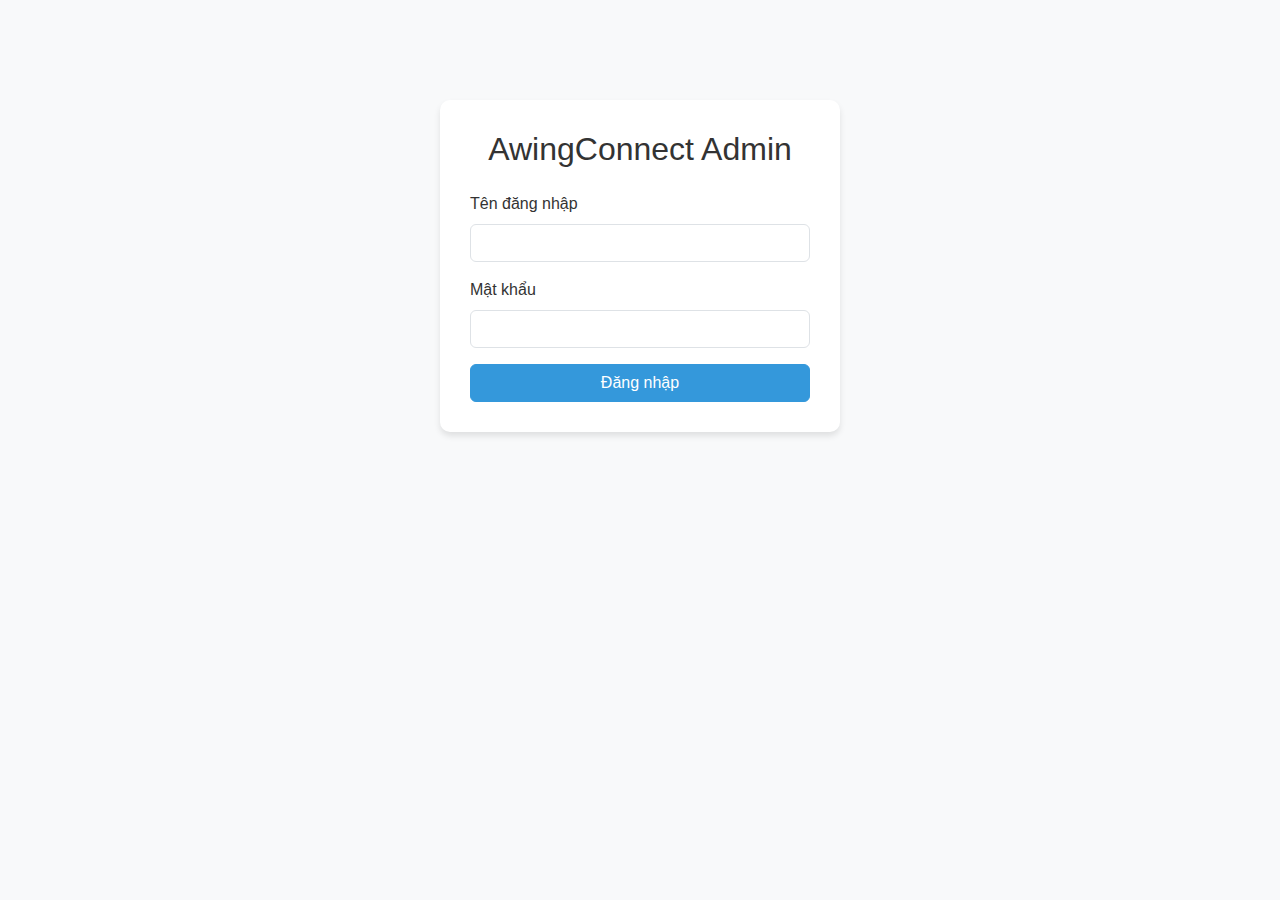
<file: static/index.html>
<!DOCTYPE html>
<html lang="vi">
<head>
    <meta charset="UTF-8">
    <meta name="viewport" content="width=device-width, initial-scale=1.0">
    <title>AwingConnect License Admin</title>
    <link href="https://cdn.jsdelivr.net/npm/bootstrap@5.3.0/dist/css/bootstrap.min.css" rel="stylesheet">
    <link rel="stylesheet" href="https://cdnjs.cloudflare.com/ajax/libs/font-awesome/6.4.0/css/all.min.css">
    <link rel="stylesheet" href="styles.css">
</head>
<body>
    <!-- Login Form -->
    <div id="login-section" class="login-container">
        <h2 class="text-center mb-4">AwingConnect Admin</h2>
        <form id="login-form">
            <div class="mb-3">
                <label for="username" class="form-label">Tên đăng nhập</label>
                <input type="text" class="form-control" id="username" required>
            </div>
            <div class="mb-3">
                <label for="password" class="form-label">Mật khẩu</label>
                <input type="password" class="form-control" id="password" required>
            </div>
            <button type="submit" class="btn btn-primary w-100">Đăng nhập</button>
        </form>
        <div id="login-error" class="alert alert-danger mt-3 d-none"></div>
    </div>

    <!-- Admin Dashboard -->
    <div id="admin-dashboard" class="d-none">
        <!-- Navbar -->
        <nav class="navbar navbar-expand-lg navbar-dark bg-dark">
            <div class="container-fluid">
                <a class="navbar-brand" href="#">
                    <i class="fas fa-shield-alt"></i> AwingConnect Admin
                </a>
                <div class="navbar-nav ms-auto">
                    <div class="nav-item dropdown">
                        <a class="nav-link dropdown-toggle" href="#" id="navbarDropdown" role="button" data-bs-toggle="dropdown" aria-expanded="false">
                            <i class="fas fa-user-circle"></i> <span id="current-user">Admin</span>
                        </a>
                        <ul class="dropdown-menu" aria-labelledby="navbarDropdown">
                            <li><a class="dropdown-item" href="#" id="logout-btn"><i class="fas fa-sign-out-alt"></i> Đăng xuất</a></li>
                        </ul>
                    </div>
                </div>
            </div>
        </nav>

        <div class="container-fluid">
            <div class="row">
                <!-- Sidebar -->
                <div class="col-md-3 col-lg-2 d-md-block sidebar collapse">
                    <div class="position-sticky pt-3">
                        <ul class="nav flex-column">
                            <li class="nav-item">
                                <a class="nav-link active" href="#" data-section="dashboard">
                                    <i class="fas fa-tachometer-alt"></i> Dashboard
                                </a>
                            </li>
                            <li class="nav-item">
                                <a class="nav-link" href="#" data-section="licenses">
                                    <i class="fas fa-key"></i> Quản lý License
                                </a>
                            </li>
                            <li class="nav-item">
                                <a class="nav-link" href="#" data-section="chat">
                                    <i class="fas fa-comments"></i> Chat Support
                                </a>
                            </li>
                            <li class="nav-item">
                                <a class="nav-link" href="#" data-section="users">
                                    <i class="fas fa-users"></i> Quản lý Admin
                                </a>
                            </li>
                        </ul>
                    </div>
                </div>

                <!-- Main Content -->
                <div class="col-md-9 col-lg-10 main-content">
                    <!-- Dashboard Section -->
                    <div id="dashboard-section" class="section">
                        <h2 class="mb-4">Dashboard</h2>
                        
                        <div class="row">
                            <div class="col-md-3">
                                <div class="card stat-card">
                                    <div class="card-body">
                                        <div class="number text-primary" id="total-licenses">0</div>
                                        <div class="label">Tổng số License</div>
                                    </div>
                                </div>
                            </div>
                            <div class="col-md-3">
                                <div class="card stat-card">
                                    <div class="card-body">
                                        <div class="number text-success" id="active-licenses">0</div>
                                        <div class="label">License đang hoạt động</div>
                                    </div>
                                </div>
                            </div>
                            <div class="col-md-3">
                                <div class="card stat-card">
                                    <div class="card-body">
                                        <div class="number text-warning" id="expired-licenses">0</div>
                                        <div class="label">License hết hạn</div>
                                    </div>
                                </div>
                            </div>
                            <div class="col-md-3">
                                <div class="card stat-card">
                                    <div class="card-body">
                                        <div class="number text-danger" id="unread-messages">0</div>
                                        <div class="label">Tin nhắn chưa đọc</div>
                                    </div>
                                </div>
                            </div>
                        </div>
                        
                        <div class="row mt-4">
                            <div class="col-md-6">
                                <div class="card">
                                    <div class="card-header">
                                        <i class="fas fa-chart-line"></i> Hoạt động gần đây
                                    </div>
                                    <div class="card-body">
                                        <div id="recent-activity">Đang tải...</div>
                                    </div>
                                </div>
                            </div>
                            <div class="col-md-6">
                                <div class="card">
                                    <div class="card-header">
                                        <i class="fas fa-exclamation-circle"></i> Cảnh báo
                                    </div>
                                    <div class="card-body">
                                        <div id="alerts">Đang tải...</div>
                                    </div>
                                </div>
                            </div>
                        </div>
                    </div>
                    
                    <!-- License Management Section -->
                    <div id="licenses-section" class="section d-none">
                        <div class="d-flex justify-content-between align-items-center mb-4">
                            <h2>Quản lý License</h2>
                            <button class="btn btn-primary" data-bs-toggle="modal" data-bs-target="#createLicenseModal">
                                <i class="fas fa-plus"></i> Tạo License mới
                            </button>
                        </div>
                        
                        <div class="card">
                            <div class="card-header d-flex justify-content-between align-items-center">
                                <span>Danh sách License</span>
                                <div class="form-check form-switch">
                                    <input class="form-check-input" type="checkbox" id="show-active-only">
                                    <label class="form-check-label" for="show-active-only">Chỉ hiển thị license đang hoạt động</label>
                                </div>
                            </div>
                            <div class="card-body">
                                <div class="table-responsive">
                                    <table class="table table-hover" id="licenses-table">
                                        <thead>
                                            <tr>
                                                <th>License Key</th>
                                                <th>Khách hàng</th>
                                                <th>Ngày tạo</th>
                                                <th>Ngày hết hạn</th>
                                                <th>Trạng thái</th>
                                                <th>HWID</th>
                                                <th>Số lần sử dụng</th>
                                                <th>Thao tác</th>
                                            </tr>
                                        </thead>
                                        <tbody id="licenses-tbody">
                                            <!-- License data will be loaded here -->
                                        </tbody>
                                    </table>
                                </div>
                            </div>
                        </div>
                    </div>
                    
                    <!-- Chat Section -->
                    <div id="chat-section" class="section d-none">
                        <h2 class="mb-4">Chat Support</h2>
                        
                        <div class="row">
                            <div class="col-md-4">
                                <div class="card">
                                    <div class="card-header">
                                        <i class="fas fa-users"></i> Người dùng đang hoạt động
                                    </div>
                                    <div class="card-body p-0">
                                        <ul class="list-group list-group-flush" id="active-users">
                                            <!-- Active users will be listed here -->
                                        </ul>
                                    </div>
                                </div>
                            </div>
                            
                            <div class="col-md-8">
                                <div class="card">
                                    <div class="card-header d-flex justify-content-between align-items-center">
                                        <span id="chat-with">Chọn người dùng để chat</span>
                                        <div>
                                            <span class="status-indicator status-offline" id="user-status"></span>
                                            <small id="last-seen"></small>
                                        </div>
                                    </div>
                                    <div class="card-body p-0">
                                        <div class="chat-container" id="chat-messages">
                                            <!-- Chat messages will be displayed here -->
                                        </div>
                                        <div class="p-3 border-top">
                                            <div class="input-group">
                                                <input type="text" class="form-control" id="message-input" placeholder="Nhập tin nhắn..." disabled>
                                                <button class="btn btn-primary" id="send-message" disabled>
                                                    <i class="fas fa-paper-plane"></i> Gửi
                                                </button>
                                            </div>
                                        </div>
                                    </div>
                                </div>
                            </div>
                        </div>
                    </div>
                    
                    <!-- Admin Users Section -->
                    <div id="users-section" class="section d-none">
                        <div class="d-flex justify-content-between align-items-center mb-4">
                            <h2>Quản lý Admin</h2>
                            <button class="btn btn-primary" data-bs-toggle="modal" data-bs-target="#createUserModal">
                                <i class="fas fa-user-plus"></i> Thêm Admin
                            </button>
                        </div>
                        
                        <div class="card">
                            <div class="card-header">
                                Danh sách Admin
                            </div>
                            <div class="card-body">
                                <div class="table-responsive">
                                    <table class="table table-hover" id="users-table">
                                        <thead>
                                            <tr>
                                                <th>ID</th>
                                                <th>Tên đăng nhập</th>
                                                <th>Ngày tạo</th>
                                                <th>Trạng thái</th>
                                                <th>Thao tác</th>
                                            </tr>
                                        </thead>
                                        <tbody id="users-tbody">
                                            <!-- Admin users will be loaded here -->
                                        </tbody>
                                    </table>
                                </div>
                            </div>
                        </div>
                    </div>
                </div>
            </div>
        </div>
    </div>
    <!-- Create License Modal -->
    <div class="modal fade" id="createLicenseModal" tabindex="-1" aria-labelledby="createLicenseModalLabel" aria-hidden="true">
        <div class="modal-dialog">
            <div class="modal-content">
                <div class="modal-header">
                    <h5 class="modal-title" id="createLicenseModalLabel">Tạo License mới</h5>
                    <button type="button" class="btn-close" data-bs-dismiss="modal" aria-label="Close"></button>
                </div>
                <div class="modal-body">
                    <form id="create-license-form">
                        <div class="mb-3">
                            <label for="days-valid" class="form-label">Số ngày hiệu lực</label>
                            <input type="number" class="form-control" id="days-valid" value="30" min="1" required>
                        </div>
                        <div class="mb-3">
                            <label for="customer-name" class="form-label">Tên khách hàng (tùy chọn)</label>
                            <input type="text" class="form-control" id="customer-name">
                        </div>
                        <div class="mb-3">
                            <label for="customer-email" class="form-label">Email khách hàng (tùy chọn)</label>
                            <input type="email" class="form-control" id="customer-email">
                        </div>
                    </form>
                </div>
                <div class="modal-footer">
                    <button type="button" class="btn btn-secondary" data-bs-dismiss="modal">Hủy</button>
                    <button type="button" class="btn btn-primary" id="create-license-btn">Tạo License</button>
                </div>
            </div>
        </div>
    </div>

    <!-- Create User Modal -->
    <div class="modal fade" id="createUserModal" tabindex="-1" aria-labelledby="createUserModalLabel" aria-hidden="true">
        <div class="modal-dialog">
            <div class="modal-content">
                <div class="modal-header">
                    <h5 class="modal-title" id="createUserModalLabel">Thêm Admin mới</h5>
                    <button type="button" class="btn-close" data-bs-dismiss="modal" aria-label="Close"></button>
                </div>
                <div class="modal-body">
                    <form id="create-user-form">
                        <div class="mb-3">
                            <label for="new-username" class="form-label">Tên đăng nhập</label>
                            <input type="text" class="form-control" id="new-username" required>
                        </div>
                        <div class="mb-3">
                            <label for="new-password" class="form-label">Mật khẩu</label>
                            <input type="password" class="form-control" id="new-password" required>
                        </div>
                        <div class="mb-3">
                            <label for="confirm-password" class="form-label">Xác nhận mật khẩu</label>
                            <input type="password" class="form-control" id="confirm-password" required>
                        </div>
                    </form>
                </div>
                <div class="modal-footer">
                    <button type="button" class="btn btn-secondary" data-bs-dismiss="modal">Hủy</button>
                    <button type="button" class="btn btn-primary" id="create-user-btn">Tạo Admin</button>
                </div>
            </div>
        </div>
    </div>

    <!-- Edit License Modal -->
    <div class="modal fade" id="editLicenseModal" tabindex="-1" aria-labelledby="editLicenseModalLabel" aria-hidden="true">
        <div class="modal-dialog">
            <div class="modal-content">
                <div class="modal-header">
                    <h5 class="modal-title" id="editLicenseModalLabel">Chỉnh sửa License</h5>
                    <button type="button" class="btn-close" data-bs-dismiss="modal" aria-label="Close"></button>
                </div>
                <div class="modal-body">
                    <form id="edit-license-form">
                        <input type="hidden" id="edit-license-key">
                        <div class="mb-3 form-check">
                            <input type="checkbox" class="form-check-input" id="edit-is-active">
                            <label class="form-check-label" for="edit-is-active">Kích hoạt license</label>
                        </div>
                        <div class="mb-3">
                            <label for="edit-days-to-add" class="form-label">Thêm số ngày (tùy chọn)</label>
                            <input type="number" class="form-control" id="edit-days-to-add" min="0">
                        </div>
                    </form>
                </div>
                <div class="modal-footer">
                    <button type="button" class="btn btn-secondary" data-bs-dismiss="modal">Hủy</button>
                    <button type="button" class="btn btn-primary" id="save-license-btn">Lưu thay đổi</button>
                </div>
            </div>
        </div>
    </div>

    <script src="https://cdn.jsdelivr.net/npm/bootstrap@5.3.0/dist/js/bootstrap.bundle.min.js"></script>
    <script src="script.js"></script>
</body>
</html>
</file>
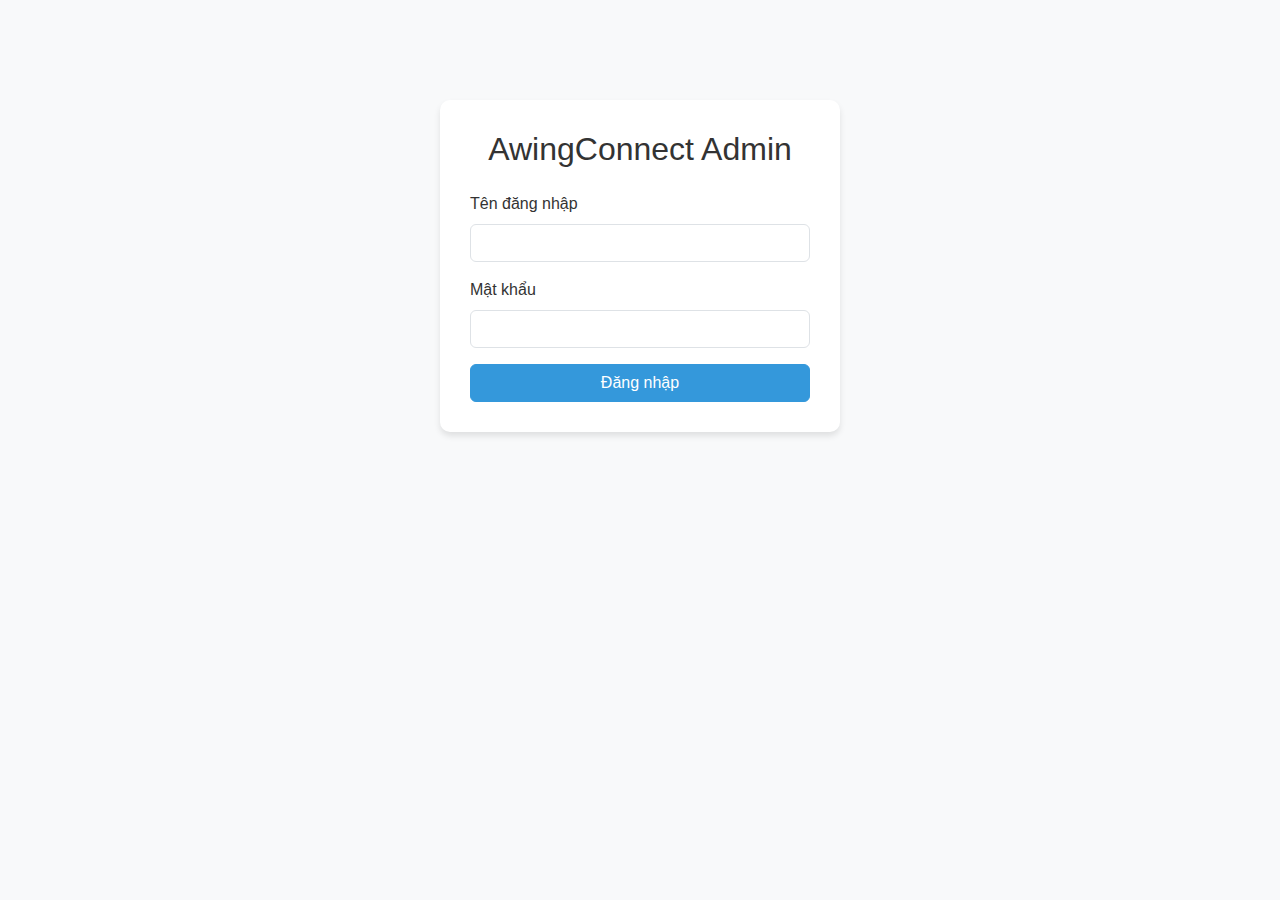
<file: static/admin.html>
<!DOCTYPE html>
<html lang="vi">
<head>
    <meta charset="UTF-8">
    <meta name="viewport" content="width=device-width, initial-scale=1.0">
    <title>AwingConnect License Admin</title>
    <link href="https://cdn.jsdelivr.net/npm/bootstrap@5.3.0/dist/css/bootstrap.min.css" rel="stylesheet">
    <link rel="stylesheet" href="https://cdnjs.cloudflare.com/ajax/libs/font-awesome/6.4.0/css/all.min.css">
    <style>
        :root {
            --primary-color: #3498db;
            --secondary-color: #2c3e50;
            --success-color: #27ae60;
            --danger-color: #e74c3c;
            --warning-color: #f39c12;
            --light-color: #ecf0f1;
            --dark-color: #2c3e50;
        }
        
        body {
            font-family: 'Segoe UI', Tahoma, Geneva, Verdana, sans-serif;
            background-color: #f8f9fa;
            color: #333;
        }
        
        .navbar-brand {
            font-weight: bold;
            color: var(--primary-color) !important;
        }
        
        .sidebar {
            background-color: var(--secondary-color);
            color: white;
            height: calc(100vh - 56px);
            position: fixed;
            overflow-y: auto;
            transition: all 0.3s;
        }
        
        .sidebar .nav-link {
            color: rgba(255, 255, 255, 0.8);
            padding: 12px 20px;
            border-radius: 0;
            transition: all 0.3s;
        }
        
        .sidebar .nav-link:hover, .sidebar .nav-link.active {
            background-color: rgba(255, 255, 255, 0.1);
            color: white;
        }
        
        .sidebar .nav-link i {
            margin-right: 10px;
            width: 20px;
            text-align: center;
        }
        
        .main-content {
            margin-left: 250px;
            padding: 20px;
            transition: all 0.3s;
        }
        
        .card {
            border: none;
            border-radius: 10px;
            box-shadow: 0 4px 6px rgba(0, 0, 0, 0.1);
            margin-bottom: 20px;
        }
        
        .card-header {
            background-color: white;
            border-bottom: 1px solid #eee;
            font-weight: 600;
            padding: 15px 20px;
        }
        
        .stat-card {
            text-align: center;
            padding: 20px;
        }
        
        .stat-card .number {
            font-size: 2.5rem;
            font-weight: bold;
            margin-bottom: 5px;
        }
        
        .stat-card .label {
            color: #6c757d;
            font-size: 0.9rem;
        }
        
        .table th {
            border-top: none;
            font-weight: 600;
            color: #6c757d;
        }
        
        .badge-active {
            background-color: var(--success-color);
        }
        
        .badge-inactive {
            background-color: var(--danger-color);
        }
        
        .badge-expired {
            background-color: var(--warning-color);
        }
        
        .chat-container {
            height: 400px;
            overflow-y: auto;
            padding: 15px;
            background-color: #f8f9fa;
            border-radius: 10px;
        }
        
        .message {
            margin-bottom: 15px;
            padding: 10px 15px;
            border-radius: 10px;
            max-width: 80%;
        }
        
        .user-message {
            background-color: var(--primary-color);
            color: white;
            margin-left: auto;
        }
        
        .admin-message {
            background-color: white;
            border: 1px solid #dee2e6;
        }
        
        .message-time {
            font-size: 0.75rem;
            opacity: 0.7;
            margin-top: 5px;
        }
        
        .login-container {
            max-width: 400px;
            margin: 100px auto;
            padding: 30px;
            background-color: white;
            border-radius: 10px;
            box-shadow: 0 4px 6px rgba(0, 0, 0, 0.1);
        }
        
        .btn-primary {
            background-color: var(--primary-color);
            border-color: var(--primary-color);
        }
        
        .btn-primary:hover {
            background-color: #2980b9;
            border-color: #2980b9;
        }
        
        .action-btn {
            margin-right: 5px;
        }
        
        .status-indicator {
            display: inline-block;
            width: 10px;
            height: 10px;
            border-radius: 50%;
            margin-right: 5px;
        }
        
        .status-online {
            background-color: var(--success-color);
        }
        
        .status-offline {
            background-color: var(--danger-color);
        }
        
        @media (max-width: 768px) {
            .sidebar {
                width: 100%;
                height: auto;
                position: relative;
            }
            
            .main-content {
                margin-left: 0;
            }
        }
    </style>
</head>
<body>
    <!-- Login Form -->
    <div id="login-section" class="login-container">
        <h2 class="text-center mb-4">AwingConnect Admin</h2>
        <form id="login-form">
            <div class="mb-3">
                <label for="username" class="form-label">Tên đăng nhập</label>
                <input type="text" class="form-control" id="username" required>
            </div>
            <div class="mb-3">
                <label for="password" class="form-label">Mật khẩu</label>
                <input type="password" class="form-control" id="password" required>
            </div>
            <button type="submit" class="btn btn-primary w-100">Đăng nhập</button>
        </form>
        <div id="login-error" class="alert alert-danger mt-3 d-none"></div>
    </div>

    <!-- Admin Dashboard -->
    <div id="admin-dashboard" class="d-none">
        <!-- Navbar -->
        <nav class="navbar navbar-expand-lg navbar-dark bg-dark">
            <div class="container-fluid">
                <a class="navbar-brand" href="#">
                    <i class="fas fa-shield-alt"></i> AwingConnect Admin
                </a>
                <div class="navbar-nav ms-auto">
                    <div class="nav-item dropdown">
                        <a class="nav-link dropdown-toggle" href="#" id="navbarDropdown" role="button" data-bs-toggle="dropdown" aria-expanded="false">
                            <i class="fas fa-user-circle"></i> <span id="current-user">Admin</span>
                        </a>
                        <ul class="dropdown-menu" aria-labelledby="navbarDropdown">
                            <li><a class="dropdown-item" href="#" id="logout-btn"><i class="fas fa-sign-out-alt"></i> Đăng xuất</a></li>
                        </ul>
                    </div>
                </div>
            </div>
        </nav>

        <div class="container-fluid">
            <div class="row">
                <!-- Sidebar -->
                <div class="col-md-3 col-lg-2 d-md-block sidebar collapse">
                    <div class="position-sticky pt-3">
                        <ul class="nav flex-column">
                            <li class="nav-item">
                                <a class="nav-link active" href="#" data-section="dashboard">
                                    <i class="fas fa-tachometer-alt"></i> Dashboard
                                </a>
                            </li>
                            <li class="nav-item">
                                <a class="nav-link" href="#" data-section="licenses">
                                    <i class="fas fa-key"></i> Quản lý License
                                </a>
                            </li>
                            <li class="nav-item">
                                <a class="nav-link" href="#" data-section="chat">
                                    <i class="fas fa-comments"></i> Chat Support
                                </a>
                            </li>
                            <li class="nav-item">
                                <a class="nav-link" href="#" data-section="users">
                                    <i class="fas fa-users"></i> Quản lý Admin
                                </a>
                            </li>
                        </ul>
                    </div>
                </div>

                <!-- Main Content -->
                <div class="col-md-9 col-lg-10 main-content">
                    <!-- Dashboard Section -->
                    <div id="dashboard-section" class="section">
                        <h2 class="mb-4">Dashboard</h2>
                        
                        <div class="row">
                            <div class="col-md-3">
                                <div class="card stat-card">
                                    <div class="card-body">
                                        <div class="number text-primary" id="total-licenses">0</div>
                                        <div class="label">Tổng số License</div>
                                    </div>
                                </div>
                            </div>
                            <div class="col-md-3">
                                <div class="card stat-card">
                                    <div class="card-body">
                                        <div class="number text-success" id="active-licenses">0</div>
                                        <div class="label">License đang hoạt động</div>
                                    </div>
                                </div>
                            </div>
                            <div class="col-md-3">
                                <div class="card stat-card">
                                    <div class="card-body">
                                        <div class="number text-warning" id="expired-licenses">0</div>
                                        <div class="label">License hết hạn</div>
                                    </div>
                                </div>
                            </div>
                            <div class="col-md-3">
                                <div class="card stat-card">
                                    <div class="card-body">
                                        <div class="number text-danger" id="unread-messages">0</div>
                                        <div class="label">Tin nhắn chưa đọc</div>
                                    </div>
                                </div>
                            </div>
                        </div>
                        
                        <div class="row mt-4">
                            <div class="col-md-6">
                                <div class="card">
                                    <div class="card-header">
                                        <i class="fas fa-chart-line"></i> Hoạt động gần đây
                                    </div>
                                    <div class="card-body">
                                        <div id="recent-activity">Đang tải...</div>
                                    </div>
                                </div>
                            </div>
                            <div class="col-md-6">
                                <div class="card">
                                    <div class="card-header">
                                        <i class="fas fa-exclamation-circle"></i> Cảnh báo
                                    </div>
                                    <div class="card-body">
                                        <div id="alerts">Đang tải...</div>
                                    </div>
                                </div>
                            </div>
                        </div>
                    </div>
                    
                    <!-- License Management Section -->
                    <div id="licenses-section" class="section d-none">
                        <div class="d-flex justify-content-between align-items-center mb-4">
                            <h2>Quản lý License</h2>
                            <button class="btn btn-primary" data-bs-toggle="modal" data-bs-target="#createLicenseModal">
                                <i class="fas fa-plus"></i> Tạo License mới
                            </button>
                        </div>
                        
                        <div class="card">
                            <div class="card-header d-flex justify-content-between align-items-center">
                                <span>Danh sách License</span>
                                <div class="form-check form-switch">
                                    <input class="form-check-input" type="checkbox" id="show-active-only">
                                    <label class="form-check-label" for="show-active-only">Chỉ hiển thị license đang hoạt động</label>
                                </div>
                            </div>
                            <div class="card-body">
                                <div class="table-responsive">
                                    <table class="table table-hover" id="licenses-table">
                                        <thead>
                                            <tr>
                                                <th>License Key</th>
                                                <th>Khách hàng</th>
                                                <th>Ngày tạo</th>
                                                <th>Ngày hết hạn</th>
                                                <th>Trạng thái</th>
                                                <th>HWID</th>
                                                <th>Số lần sử dụng</th>
                                                <th>Thao tác</th>
                                            </tr>
                                        </thead>
                                        <tbody id="licenses-tbody">
                                            <!-- License data will be loaded here -->
                                        </tbody>
                                    </table>
                                </div>
                            </div>
                        </div>
                    </div>
                    
                    <!-- Chat Section -->
                    <div id="chat-section" class="section d-none">
                        <h2 class="mb-4">Chat Support</h2>
                        
                        <div class="row">
                            <div class="col-md-4">
                                <div class="card">
                                    <div class="card-header">
                                        <i class="fas fa-users"></i> Người dùng đang hoạt động
                                    </div>
                                    <div class="card-body p-0">
                                        <ul class="list-group list-group-flush" id="active-users">
                                            <!-- Active users will be listed here -->
                                        </ul>
                                    </div>
                                </div>
                            </div>
                            
                            <div class="col-md-8">
                                <div class="card">
                                    <div class="card-header d-flex justify-content-between align-items-center">
                                        <span id="chat-with">Chọn người dùng để chat</span>
                                        <div>
                                            <span class="status-indicator status-offline" id="user-status"></span>
                                            <small id="last-seen"></small>
                                        </div>
                                    </div>
                                    <div class="card-body p-0">
                                        <div class="chat-container" id="chat-messages">
                                            <!-- Chat messages will be displayed here -->
                                        </div>
                                        <div class="p-3 border-top">
                                            <div class="input-group">
                                                <input type="text" class="form-control" id="message-input" placeholder="Nhập tin nhắn..." disabled>
                                                <button class="btn btn-primary" id="send-message" disabled>
                                                    <i class="fas fa-paper-plane"></i> Gửi
                                                </button>
                                            </div>
                                        </div>
                                    </div>
                                </div>
                            </div>
                        </div>
                    </div>
                    
                    <!-- Admin Users Section -->
                    <div id="users-section" class="section d-none">
                        <div class="d-flex justify-content-between align-items-center mb-4">
                            <h2>Quản lý Admin</h2>
                            <button class="btn btn-primary" data-bs-toggle="modal" data-bs-target="#createUserModal">
                                <i class="fas fa-user-plus"></i> Thêm Admin
                            </button>
                        </div>
                        
                        <div class="card">
                            <div class="card-header">
                                Danh sách Admin
                            </div>
                            <div class="card-body">
                                <div class="table-responsive">
                                    <table class="table table-hover" id="users-table">
                                        <thead>
                                            <tr>
                                                <th>ID</th>
                                                <th>Tên đăng nhập</th>
                                                <th>Ngày tạo</th>
                                                <th>Trạng thái</th>
                                                <th>Thao tác</th>
                                            </tr>
                                        </thead>
                                        <tbody id="users-tbody">
                                            <!-- Admin users will be loaded here -->
                                        </tbody>
                                    </table>
                                </div>
                            </div>
                        </div>
                    </div>
                </div>
            </div>
        </div>
    </div>

    <!-- Create License Modal -->
    <div class="modal fade" id="createLicenseModal" tabindex="-1" aria-labelledby="createLicenseModalLabel" aria-hidden="true">
        <div class="modal-dialog">
            <div class="modal-content">
                <div class="modal-header">
                    <h5 class="modal-title" id="createLicenseModalLabel">Tạo License mới</h5>
                    <button type="button" class="btn-close" data-bs-dismiss="modal" aria-label="Close"></button>
                </div>
                <div class="modal-body">
                    <form id="create-license-form">
                        <div class="mb-3">
                            <label for="days-valid" class="form-label">Số ngày hiệu lực</label>
                            <input type="number" class="form-control" id="days-valid" value="30" min="1" required>
                        </div>
                        <div class="mb-3">
                            <label for="customer-name" class="form-label">Tên khách hàng (tùy chọn)</label>
                            <input type="text" class="form-control" id="customer-name">
                        </div>
                        <div class="mb-3">
                            <label for="customer-email" class="form-label">Email khách hàng (tùy chọn)</label>
                            <input type="email" class="form-control" id="customer-email">
                        </div>
                    </form>
                </div>
                <div class="modal-footer">
                    <button type="button" class="btn btn-secondary" data-bs-dismiss="modal">Hủy</button>
                    <button type="button" class="btn btn-primary" id="create-license-btn">Tạo License</button>
                </div>
            </div>
        </div>
    </div>

    <!-- Create User Modal -->
    <div class="modal fade" id="createUserModal" tabindex="-1" aria-labelledby="createUserModalLabel" aria-hidden="true">
        <div class="modal-dialog">
            <div class="modal-content">
                <div class="modal-header">
                    <h5 class="modal-title" id="createUserModalLabel">Thêm Admin mới</h5>
                    <button type="button" class="btn-close" data-bs-dismiss="modal" aria-label="Close"></button>
                </div>
                <div class="modal-body">
                    <form id="create-user-form">
                        <div class="mb-3">
                            <label for="new-username" class="form-label">Tên đăng nhập</label>
                            <input type="text" class="form-control" id="new-username" required>
                        </div>
                        <div class="mb-3">
                            <label for="new-password" class="form-label">Mật khẩu</label>
                            <input type="password" class="form-control" id="new-password" required>
                        </div>
                        <div class="mb-3">
                            <label for="confirm-password" class="form-label">Xác nhận mật khẩu</label>
                            <input type="password" class="form-control" id="confirm-password" required>
                        </div>
                    </form>
                </div>
                <div class="modal-footer">
                    <button type="button" class="btn btn-secondary" data-bs-dismiss="modal">Hủy</button>
                    <button type="button" class="btn btn-primary" id="create-user-btn">Tạo Admin</button>
                </div>
            </div>
        </div>
    </div>

    <!-- Edit License Modal -->
    <div class="modal fade" id="editLicenseModal" tabindex="-1" aria-labelledby="editLicenseModalLabel" aria-hidden="true">
        <div class="modal-dialog">
            <div class="modal-content">
                <div class="modal-header">
                    <h5 class="modal-title" id="editLicenseModalLabel">Chỉnh sửa License</h5>
                    <button type="button" class="btn-close" data-bs-dismiss="modal" aria-label="Close"></button>
                </div>
                <div class="modal-body">
                    <form id="edit-license-form">
                        <input type="hidden" id="edit-license-key">
                        <div class="mb-3 form-check">
                            <input type="checkbox" class="form-check-input" id="edit-is-active">
                            <label class="form-check-label" for="edit-is-active">Kích hoạt license</label>
                        </div>
                        <div class="mb-3">
                            <label for="edit-days-to-add" class="form-label">Thêm số ngày (tùy chọn)</label>
                            <input type="number" class="form-control" id="edit-days-to-add" min="0">
                        </div>
                    </form>
                </div>
                <div class="modal-footer">
                    <button type="button" class="btn btn-secondary" data-bs-dismiss="modal">Hủy</button>
                    <button type="button" class="btn btn-primary" id="save-license-btn">Lưu thay đổi</button>
                </div>
            </div>
        </div>
    </div>

    <script src="https://cdn.jsdelivr.net/npm/bootstrap@5.3.0/dist/js/bootstrap.bundle.min.js"></script>
    <script>
        // API Configuration
        const API_BASE = 'http://localhost:8000/api';
        let authToken = null;
        let currentUser = null;
        let selectedUser = null;
        let refreshInterval = null;

        // DOM Elements
        const loginSection = document.getElementById('login-section');
        const adminDashboard = document.getElementById('admin-dashboard');
        const loginForm = document.getElementById('login-form');
        const loginError = document.getElementById('login-error');
        const currentUserSpan = document.getElementById('current-user');
        const logoutBtn = document.getElementById('logout-btn');
        const sections = document.querySelectorAll('.section');
        const navLinks = document.querySelectorAll('.sidebar .nav-link');

        // Initialize the application
        document.addEventListener('DOMContentLoaded', function() {
            // Check if user is already logged in
            const savedToken = localStorage.getItem('adminToken');
            const savedUser = localStorage.getItem('adminUser');
            
            if (savedToken && savedUser) {
                authToken = savedToken;
                currentUser = savedUser;
                showAdminDashboard();
            }
            
            // Setup event listeners
            setupEventListeners();
        });

        function setupEventListeners() {
            // Login form
            loginForm.addEventListener('submit', handleLogin);
            
            // Logout button
            logoutBtn.addEventListener('click', handleLogout);
            
            // Navigation
            navLinks.forEach(link => {
                link.addEventListener('click', function(e) {
                    e.preventDefault();
                    const section = this.getAttribute('data-section');
                    showSection(section);
                    
                    // Update active nav link
                    navLinks.forEach(l => l.classList.remove('active'));
                    this.classList.add('active');
                });
            });
            
            // License management
            document.getElementById('show-active-only').addEventListener('change', function() {
                loadLicenses(this.checked);
            });
            
            document.getElementById('create-license-btn').addEventListener('click', createLicense);
            
            // Chat
            document.getElementById('send-message').addEventListener('click', sendMessage);
            document.getElementById('message-input').addEventListener('keypress', function(e) {
                if (e.key === 'Enter') {
                    sendMessage();
                }
            });
            
            // Admin users
            document.getElementById('create-user-btn').addEventListener('click', createAdminUser);
        }

        async function handleLogin(e) {
            e.preventDefault();
            
            const username = document.getElementById('username').value;
            const password = document.getElementById('password').value;
            
            try {
                const response = await fetch(`${API_BASE}/admin/login`, {
                    method: 'POST',
                    headers: {
                        'Content-Type': 'application/json'
                    },
                    body: JSON.stringify({ username, password })
                });
                
                if (response.ok) {
                    const data = await response.json();
                    authToken = data.access_token;
                    currentUser = data.username;
                    
                    // Save to localStorage
                    localStorage.setItem('adminToken', authToken);
                    localStorage.setItem('adminUser', currentUser);
                    
                    showAdminDashboard();
                } else {
                    const error = await response.json();
                    showLoginError(error.detail || 'Đăng nhập thất bại');
                }
            } catch (error) {
                showLoginError('Lỗi kết nối đến server');
            }
        }

        function showLoginError(message) {
            loginError.textContent = message;
            loginError.classList.remove('d-none');
        }

        function showAdminDashboard() {
            loginSection.classList.add('d-none');
            adminDashboard.classList.remove('d-none');
            currentUserSpan.textContent = currentUser;
            
            // Load initial data
            loadDashboardStats();
            loadLicenses(false);
            loadAdminUsers();
            
            // Start auto-refresh
            if (refreshInterval) clearInterval(refreshInterval);
            refreshInterval = setInterval(loadDashboardStats, 30000); // Refresh every 30 seconds
            
            // Show dashboard by default
            showSection('dashboard');
        }

        async function handleLogout() {
            try {
                await fetch(`${API_BASE}/admin/logout`, {
                    method: 'POST',
                    headers: {
                        'Authorization': `Bearer ${authToken}`
                    }
                });
            } catch (error) {
                console.error('Logout error:', error);
            } finally {
                // Clear local storage and reset state
                localStorage.removeItem('adminToken');
                localStorage.removeItem('adminUser');
                authToken = null;
                currentUser = null;
                
                // Stop auto-refresh
                if (refreshInterval) clearInterval(refreshInterval);
                
                // Show login screen
                adminDashboard.classList.add('d-none');
                loginSection.classList.remove('d-none');
                loginForm.reset();
                loginError.classList.add('d-none');
            }
        }

        function showSection(sectionName) {
            sections.forEach(section => {
                if (section.id === `${sectionName}-section`) {
                    section.classList.remove('d-none');
                    
                    // Load section-specific data
                    if (sectionName === 'dashboard') {
                        loadDashboardStats();
                    } else if (sectionName === 'chat') {
                        loadActiveUsers();
                    }
                } else {
                    section.classList.add('d-none');
                }
            });
        }

        async function loadDashboardStats() {
            try {
                const response = await fetch(`${API_BASE}/admin/stats`, {
                    headers: {
                        'Authorization': `Bearer ${authToken}`
                    }
                });
                
                if (response.ok) {
                    const data = await response.json();
                    
                    // Update stats cards
                    document.getElementById('total-licenses').textContent = data.licenses.total;
                    document.getElementById('active-licenses').textContent = data.licenses.active;
                    document.getElementById('expired-licenses').textContent = data.licenses.expired;
                    document.getElementById('unread-messages').textContent = data.chat.unread_messages;
                    
                    // Update recent activity
                    document.getElementById('recent-activity').innerHTML = `
                        <p>Có <strong>${data.recent_activity}</strong> license được sử dụng trong 7 ngày qua</p>
                        <p>Tổng số tin nhắn: <strong>${data.chat.total_messages}</strong></p>
                        <p>Số admin đang hoạt động: <strong>${data.admins.active}</strong></p>
                    `;
                    
                    // Update alerts
                    const alerts = [];
                    if (data.licenses.expired > 0) {
                        alerts.push(`Có <strong>${data.licenses.expired}</strong> license đã hết hạn`);
                    }
                    if (data.chat.unread_messages > 0) {
                        alerts.push(`Có <strong>${data.chat.unread_messages}</strong> tin nhắn chưa đọc`);
                    }
                    
                    if (alerts.length > 0) {
                        document.getElementById('alerts').innerHTML = alerts.map(alert => `<div class="alert alert-warning">${alert}</div>`).join('');
                    } else {
                        document.getElementById('alerts').innerHTML = '<div class="alert alert-success">Không có cảnh báo nào</div>';
                    }
                }
            } catch (error) {
                console.error('Error loading dashboard stats:', error);
            }
        }

        async function loadLicenses(activeOnly = false) {
            try {
                const response = await fetch(`${API_BASE}/licenses?active_only=${activeOnly}`, {
                    headers: {
                        'Authorization': `Bearer ${authToken}`
                    }
                });
                
                if (response.ok) {
                    const data = await response.json();
                    const tbody = document.getElementById('licenses-tbody');
                    
                    tbody.innerHTML = data.licenses.map(license => `
                        <tr>
                            <td><code>${license.key}</code></td>
                            <td>${license.customer_name || 'N/A'}</td>
                            <td>${formatDate(license.created_at)}</td>
                            <td>${formatDate(license.expires_at)}</td>
                            <td>
                                ${license.is_active 
                                    ? (license.is_expired 
                                        ? '<span class="badge badge-expired">Hết hạn</span>' 
                                        : '<span class="badge badge-active">Đang hoạt động</span>')
                                    : '<span class="badge badge-inactive">Không hoạt động</span>'
                                }
                            </td>
                            <td>${license.hwid || 'Chưa kích hoạt'}</td>
                            <td>${license.used_count}</td>
                            <td>
                                <button class="btn btn-sm btn-outline-primary action-btn" onclick="editLicense('${license.key}')">
                                    <i class="fas fa-edit"></i>
                                </button>
                                <button class="btn btn-sm btn-outline-danger action-btn" onclick="deleteLicense('${license.key}')">
                                    <i class="fas fa-trash"></i>
                                </button>
                            </td>
                        </tr>
                    `).join('');
                }
            } catch (error) {
                console.error('Error loading licenses:', error);
            }
        }

        async function createLicense() {
            const daysValid = document.getElementById('days-valid').value;
            const customerName = document.getElementById('customer-name').value;
            const customerEmail = document.getElementById('customer-email').value;
            
            try {
                const response = await fetch(`${API_BASE}/create_license`, {
                    method: 'POST',
                    headers: {
                        'Content-Type': 'application/json',
                        'Authorization': `Bearer ${authToken}`
                    },
                    body: JSON.stringify({
                        days_valid: parseInt(daysValid),
                        customer_name: customerName || null,
                        customer_email: customerEmail || null
                    })
                });
                
                if (response.ok) {
                    const data = await response.json();
                    
                    // Close modal and reset form
                    bootstrap.Modal.getInstance(document.getElementById('createLicenseModal')).hide();
                    document.getElementById('create-license-form').reset();
                    
                    // Show success message and reload licenses
                    alert(`License đã được tạo: ${data.license_key}`);
                    loadLicenses(false);
                } else {
                    const error = await response.json();
                    alert(`Lỗi: ${error.detail}`);
                }
            } catch (error) {
                console.error('Error creating license:', error);
                alert('Lỗi kết nối đến server');
            }
        }

        async function editLicense(licenseKey) {
            // In a real implementation, you would fetch the current license data
            // For now, we'll just set the license key and show the modal
            document.getElementById('edit-license-key').value = licenseKey;
            
            const modal = new bootstrap.Modal(document.getElementById('editLicenseModal'));
            modal.show();
        }

        async function saveLicenseChanges() {
            const licenseKey = document.getElementById('edit-license-key').value;
            const isActive = document.getElementById('edit-is-active').checked;
            const daysToAdd = document.getElementById('edit-days-to-add').value;
            
            try {
                const response = await fetch(`${API_BASE}/licenses/${licenseKey}`, {
                    method: 'PUT',
                    headers: {
                        'Content-Type': 'application/json',
                        'Authorization': `Bearer ${authToken}`
                    },
                    body: JSON.stringify({
                        is_active: isActive,
                        days_to_add: daysToAdd ? parseInt(daysToAdd) : null
                    })
                });
                
                if (response.ok) {
                    // Close modal and reset form
                    bootstrap.Modal.getInstance(document.getElementById('editLicenseModal')).hide();
                    document.getElementById('edit-license-form').reset();
                    
                    // Show success message and reload licenses
                    alert('License đã được cập nhật');
                    loadLicenses(false);
                } else {
                    const error = await response.json();
                    alert(`Lỗi: ${error.detail}`);
                }
            } catch (error) {
                console.error('Error updating license:', error);
                alert('Lỗi kết nối đến server');
            }
        }

        async function deleteLicense(licenseKey) {
            if (!confirm(`Bạn có chắc chắn muốn xóa license ${licenseKey}?`)) {
                return;
            }
            
            try {
                const response = await fetch(`${API_BASE}/licenses/${licenseKey}`, {
                    method: 'DELETE',
                    headers: {
                        'Authorization': `Bearer ${authToken}`
                    }
                });
                
                if (response.ok) {
                    alert('License đã được xóa');
                    loadLicenses(false);
                } else {
                    const error = await response.json();
                    alert(`Lỗi: ${error.detail}`);
                }
            } catch (error) {
                console.error('Error deleting license:', error);
                alert('Lỗi kết nối đến server');
            }
        }

        async function loadActiveUsers() {
            try {
                // In a real implementation, you would fetch active users from the API
                // For now, we'll simulate with some dummy data
                const activeUsers = [
                    { license_key: 'AWC-123456-ABCD', hwid: 'HWID001', last_seen: new Date().toISOString() },
                    { license_key: 'AWC-789012-EFGH', hwid: 'HWID002', last_seen: new Date(Date.now() - 300000).toISOString() }
                ];
                
                const activeUsersList = document.getElementById('active-users');
                activeUsersList.innerHTML = activeUsers.map(user => `
                    <li class="list-group-item user-item" data-license="${user.license_key}" data-hwid="${user.hwid}">
                        <div class="d-flex justify-content-between align-items-center">
                            <div>
                                <span class="status-indicator status-online"></span>
                                <strong>${user.license_key}</strong>
                            </div>
                            <small>${formatTimeAgo(user.last_seen)}</small>
                        </div>
                        <div class="text-muted small">${user.hwid}</div>
                    </li>
                `).join('');
                
                // Add click event to user items
                document.querySelectorAll('.user-item').forEach(item => {
                    item.addEventListener('click', function() {
                        const licenseKey = this.getAttribute('data-license');
                        const hwid = this.getAttribute('data-hwid');
                        selectUser(licenseKey, hwid);
                    });
                });
            } catch (error) {
                console.error('Error loading active users:', error);
            }
        }

        function selectUser(licenseKey, hwid) {
            selectedUser = { licenseKey, hwid };
            
            // Update UI
            document.getElementById('chat-with').textContent = `Chat với ${licenseKey}`;
            document.getElementById('user-status').className = 'status-indicator status-online';
            document.getElementById('last-seen').textContent = 'Online';
            document.getElementById('message-input').disabled = false;
            document.getElementById('send-message').disabled = false;
            
            // Load chat messages
            loadChatMessages(licenseKey);
        }

        async function loadChatMessages(licenseKey) {
            try {
                const response = await fetch(`${API_BASE}/get_messages?license_key=${licenseKey}`, {
                    headers: {
                        'Authorization': `Bearer ${authToken}`
                    }
                });
                
                if (response.ok) {
                    const data = await response.json();
                    const chatContainer = document.getElementById('chat-messages');
                    
                    chatContainer.innerHTML = data.messages.map(message => `
                        <div class="message ${message.sender_type === 'admin' ? 'admin-message' : 'user-message'}">
                            <div>${message.message}</div>
                            <div class="message-time">${formatDateTime(message.timestamp)}</div>
                        </div>
                    `).join('');
                    
                    // Scroll to bottom
                    chatContainer.scrollTop = chatContainer.scrollHeight;
                }
            } catch (error) {
                console.error('Error loading chat messages:', error);
            }
        }

        async function sendMessage() {
            if (!selectedUser) return;
            
            const messageInput = document.getElementById('message-input');
            const message = messageInput.value.trim();
            
            if (!message) return;
            
            try {
                const response = await fetch(`${API_BASE}/send_message`, {
                    method: 'POST',
                    headers: {
                        'Content-Type': 'application/json',
                        'Authorization': `Bearer ${authToken}`
                    },
                    body: JSON.stringify({
                        license_key: selectedUser.licenseKey,
                        hwid: selectedUser.hwid,
                        message: message,
                        sender_type: 'admin'
                    })
                });
                
                if (response.ok) {
                    // Clear input and reload messages
                    messageInput.value = '';
                    loadChatMessages(selectedUser.licenseKey);
                } else {
                    const error = await response.json();
                    alert(`Lỗi: ${error.detail}`);
                }
            } catch (error) {
                console.error('Error sending message:', error);
                alert('Lỗi kết nối đến server');
            }
        }

        async function loadAdminUsers() {
            try {
                const response = await fetch(`${API_BASE}/admin/users`, {
                    headers: {
                        'Authorization': `Bearer ${authToken}`
                    }
                });
                
                if (response.ok) {
                    const data = await response.json();
                    const tbody = document.getElementById('users-tbody');
                    
                    tbody.innerHTML = data.users.map(user => `
                        <tr>
                            <td>${user.id}</td>
                            <td>${user.username}</td>
                            <td>${formatDate(user.created_at)}</td>
                            <td>
                                ${user.is_active 
                                    ? '<span class="badge badge-active">Đang hoạt động</span>' 
                                    : '<span class="badge badge-inactive">Không hoạt động</span>'
                                }
                            </td>
                            <td>
                                ${user.username !== currentUser 
                                    ? `<button class="btn btn-sm btn-outline-danger action-btn" onclick="deleteAdminUser('${user.username}')">
                                        <i class="fas fa-trash"></i>
                                    </button>`
                                    : '<span class="text-muted">Tài khoản hiện tại</span>'
                                }
                            </td>
                        </tr>
                    `).join('');
                }
            } catch (error) {
                console.error('Error loading admin users:', error);
            }
        }

        async function createAdminUser() {
            const username = document.getElementById('new-username').value;
            const password = document.getElementById('new-password').value;
            const confirmPassword = document.getElementById('confirm-password').value;
            
            if (password !== confirmPassword) {
                alert('Mật khẩu xác nhận không khớp');
                return;
            }
            
            try {
                const response = await fetch(`${API_BASE}/admin/create_user`, {
                    method: 'POST',
                    headers: {
                        'Content-Type': 'application/json',
                        'Authorization': `Bearer ${authToken}`
                    },
                    body: JSON.stringify({
                        username: username,
                        password: password
                    })
                });
                
                if (response.ok) {
                    // Close modal and reset form
                    bootstrap.Modal.getInstance(document.getElementById('createUserModal')).hide();
                    document.getElementById('create-user-form').reset();
                    
                    // Show success message and reload users
                    alert('Admin đã được tạo');
                    loadAdminUsers();
                } else {
                    const error = await response.json();
                    alert(`Lỗi: ${error.detail}`);
                }
            } catch (error) {
                console.error('Error creating admin user:', error);
                alert('Lỗi kết nối đến server');
            }
        }

        async function deleteAdminUser(username) {
            if (!confirm(`Bạn có chắc chắn muốn xóa admin ${username}?`)) {
                return;
            }
            
            try {
                const response = await fetch(`${API_BASE}/admin/users/${username}`, {
                    method: 'DELETE',
                    headers: {
                        'Authorization': `Bearer ${authToken}`
                    }
                });
                
                if (response.ok) {
                    alert('Admin đã được xóa');
                    loadAdminUsers();
                } else {
                    const error = await response.json();
                    alert(`Lỗi: ${error.detail}`);
                }
            } catch (error) {
                console.error('Error deleting admin user:', error);
                alert('Lỗi kết nối đến server');
            }
        }

        // Utility functions
        function formatDate(dateString) {
            if (!dateString) return 'N/A';
            const date = new Date(dateString);
            return date.toLocaleDateString('vi-VN');
        }

        function formatDateTime(dateString) {
            if (!dateString) return 'N/A';
            const date = new Date(dateString);
            return date.toLocaleString('vi-VN');
        }

        function formatTimeAgo(dateString) {
            if (!dateString) return 'N/A';
            const date = new Date(dateString);
            const now = new Date();
            const diffMs = now - date;
            const diffMins = Math.floor(diffMs / 60000);
            
            if (diffMins < 1) return 'Vừa xong';
            if (diffMins < 60) return `${diffMins} phút trước`;
            
            const diffHours = Math.floor(diffMins / 60);
            if (diffHours < 24) return `${diffHours} giờ trước`;
            
            const diffDays = Math.floor(diffHours / 24);
            return `${diffDays} ngày trước`;
        }

        // Make functions available globally for onclick handlers
        window.editLicense = editLicense;
        window.deleteLicense = deleteLicense;
        window.deleteAdminUser = deleteAdminUser;
        window.saveLicenseChanges = saveLicenseChanges;
    </script>
</body>
</html>
</file>
<file: static/styles.css>
:root {
    --primary-color: #3498db;
    --secondary-color: #2c3e50;
    --success-color: #27ae60;
    --danger-color: #e74c3c;
    --warning-color: #f39c12;
    --light-color: #ecf0f1;
    --dark-color: #2c3e50;
}
.user-item {
    cursor: pointer;
    transition: all 0.2s;
    border-left: 3px solid transparent;
}

.user-item:hover {
    background-color: #f8f9fa;
}

.user-item.active {
    background-color: #e3f2fd;
    border-left-color: var(--primary-color);
}

.user-item .badge {
    font-size: 0.7rem;
}

.status-indicator {
    width: 8px;
    height: 8px;
    border-radius: 50%;
    display: inline-block;
    margin-right: 8px;
}
body {
    font-family: 'Segoe UI', Tahoma, Geneva, Verdana, sans-serif;
    background-color: #f8f9fa;
    color: #333;
}

.navbar-brand {
    font-weight: bold;
    color: var(--primary-color) !important;
}

.sidebar {
    background-color: var(--secondary-color);
    color: white;
    height: calc(100vh - 56px);
    position: fixed;
    overflow-y: auto;
    transition: all 0.3s;
    width: 250px;
}

.sidebar .nav-link {
    color: rgba(255, 255, 255, 0.8);
    padding: 12px 20px;
    border-radius: 0;
    transition: all 0.3s;
}

.sidebar .nav-link:hover, .sidebar .nav-link.active {
    background-color: rgba(255, 255, 255, 0.1);
    color: white;
}

.sidebar .nav-link i {
    margin-right: 10px;
    width: 20px;
    text-align: center;
}

.main-content {
    margin-left: 250px;
    padding: 20px;
    transition: all 0.3s;
}

.card {
    border: none;
    border-radius: 10px;
    box-shadow: 0 4px 6px rgba(0, 0, 0, 0.1);
    margin-bottom: 20px;
}

.card-header {
    background-color: white;
    border-bottom: 1px solid #eee;
    font-weight: 600;
    padding: 15px 20px;
}

.stat-card {
    text-align: center;
    padding: 20px;
}

.stat-card .number {
    font-size: 2.5rem;
    font-weight: bold;
    margin-bottom: 5px;
}

.stat-card .label {
    color: #6c757d;
    font-size: 0.9rem;
}

.table th {
    border-top: none;
    font-weight: 600;
    color: #6c757d;
}

.badge-active {
    background-color: var(--success-color);
    color: white;
    padding: 5px 10px;
    border-radius: 4px;
    font-size: 0.8rem;
}

.badge-inactive {
    background-color: var(--danger-color);
    color: white;
    padding: 5px 10px;
    border-radius: 4px;
    font-size: 0.8rem;
}

.badge-expired {
    background-color: var(--warning-color);
    color: white;
    padding: 5px 10px;
    border-radius: 4px;
    font-size: 0.8rem;
}

.chat-container {
    height: 400px;
    overflow-y: auto;
    padding: 15px;
    background-color: #f8f9fa;
    border-radius: 10px;
}

.message {
    margin-bottom: 15px;
    padding: 10px 15px;
    border-radius: 10px;
    max-width: 80%;
}

.user-message {
    background-color: var(--primary-color);
    color: white;
    margin-left: auto;
}

.admin-message {
    background-color: white;
    border: 1px solid #dee2e6;
}

.message-time {
    font-size: 0.75rem;
    opacity: 0.7;
    margin-top: 5px;
}

.login-container {
    max-width: 400px;
    margin: 100px auto;
    padding: 30px;
    background-color: white;
    border-radius: 10px;
    box-shadow: 0 4px 6px rgba(0, 0, 0, 0.1);
}

.btn-primary {
    background-color: var(--primary-color);
    border-color: var(--primary-color);
}

.btn-primary:hover {
    background-color: #2980b9;
    border-color: #2980b9;
}

.action-btn {
    margin-right: 5px;
}

.status-indicator {
    display: inline-block;
    width: 10px;
    height: 10px;
    border-radius: 50%;
    margin-right: 5px;
}

.status-online {
    background-color: var(--success-color);
}

.status-offline {
    background-color: var(--danger-color);
}

.user-item {
    cursor: pointer;
    transition: background-color 0.2s;
}

.user-item:hover {
    background-color: #f8f9fa;
}

.user-item.active {
    background-color: #e9ecef;
}

@media (max-width: 768px) {
    .sidebar {
        width: 100%;
        height: auto;
        position: relative;
    }
    
    .main-content {
        margin-left: 0;
    }
}
</file>
